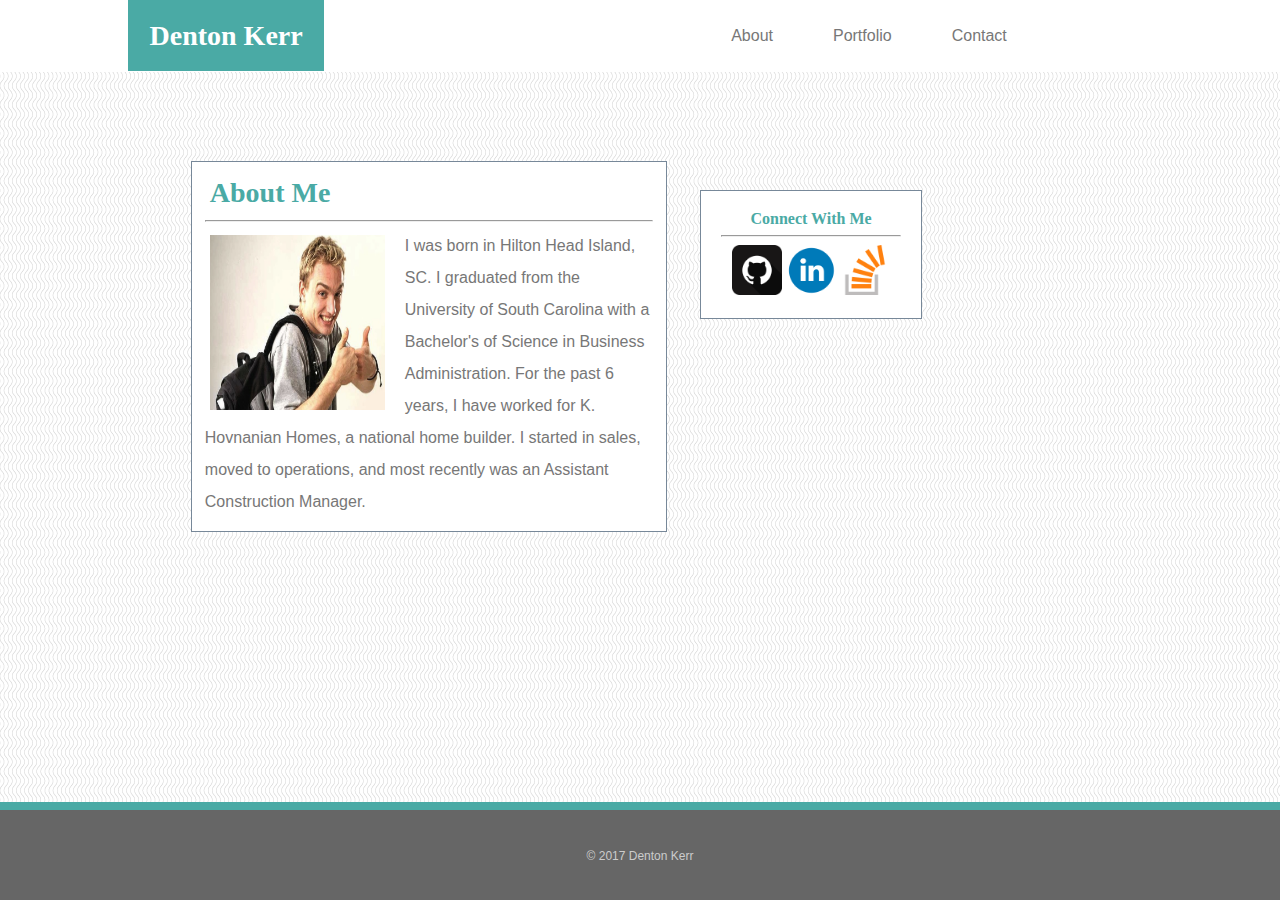
<file: index.html>
<!DOCTYPE html>

<html>
<head>
    <meta charset="UTF-8">
    <meta name="viewport" content="width=device-width, initial-scale=1">
    <meta http-equiv="X-UA-Compatible" content="ie=edge">
    <title>Denton Kerr's Portfolio</title>    
</head>

<link rel="stylesheet" href="assets/css/reset.css">
<link rel="stylesheet" href="assets/css/style.css">

<body>
    <nav class="navbar">
        <div class="container">
            <div class="navbarHeader">
                <a href="index.html"><header>Denton Kerr</header></a>
            </div>
            <div class="navbarNav">
                <ul>
                    <li><a href="contact.html">Contact</a></li>
                    <li><a href="portfolio.html">Portfolio</a></li>
                    <li><a href="index.html">About</a></li>
                </ul>
            </div>
        </div>
    </nav>

<div class="container">
    <div class="wrapper">
        <section id="content"></section>
            <h2>About Me</h2>
            <hr>    
                <p>
                    <div id="dude"><img src="assets/images/dude-1.jpg" alt="dude" height=175 width=175 ></div>
                    <div id="bio">I was born in Hilton Head Island, SC. I graduated from the University of South Carolina with a Bachelor's of Science in Business Administration. For the past 6 years, I have worked for K. Hovnanian Homes, a national home builder. I started in sales, moved to operations, and most recently was an Assistant Construction Manager.</div>
                </p>
    </div>

    <aside>
        <h3>Connect With Me</h3>
        <hr>
            <a href="https://github.com/dentonkerr"><img src="assets/images/github.png" width="50" height="50"></a>
            <a href="https://www.linkedin.com/in/dentonkerr/"><img src="assets/images/LinkedIn.png" width="50" height="50"></a>
            <a href="https://stackoverflow.com/users/8834500/d-kerr?tab=profile"><img src="assets/images/Stack Overflow.png" width="50" height="50"></a>
    </aside>
</div>

    <div class="footer">
        <p2>&copy; 2017 Denton Kerr</p2>
    </div>

</body>

</html>
</file>
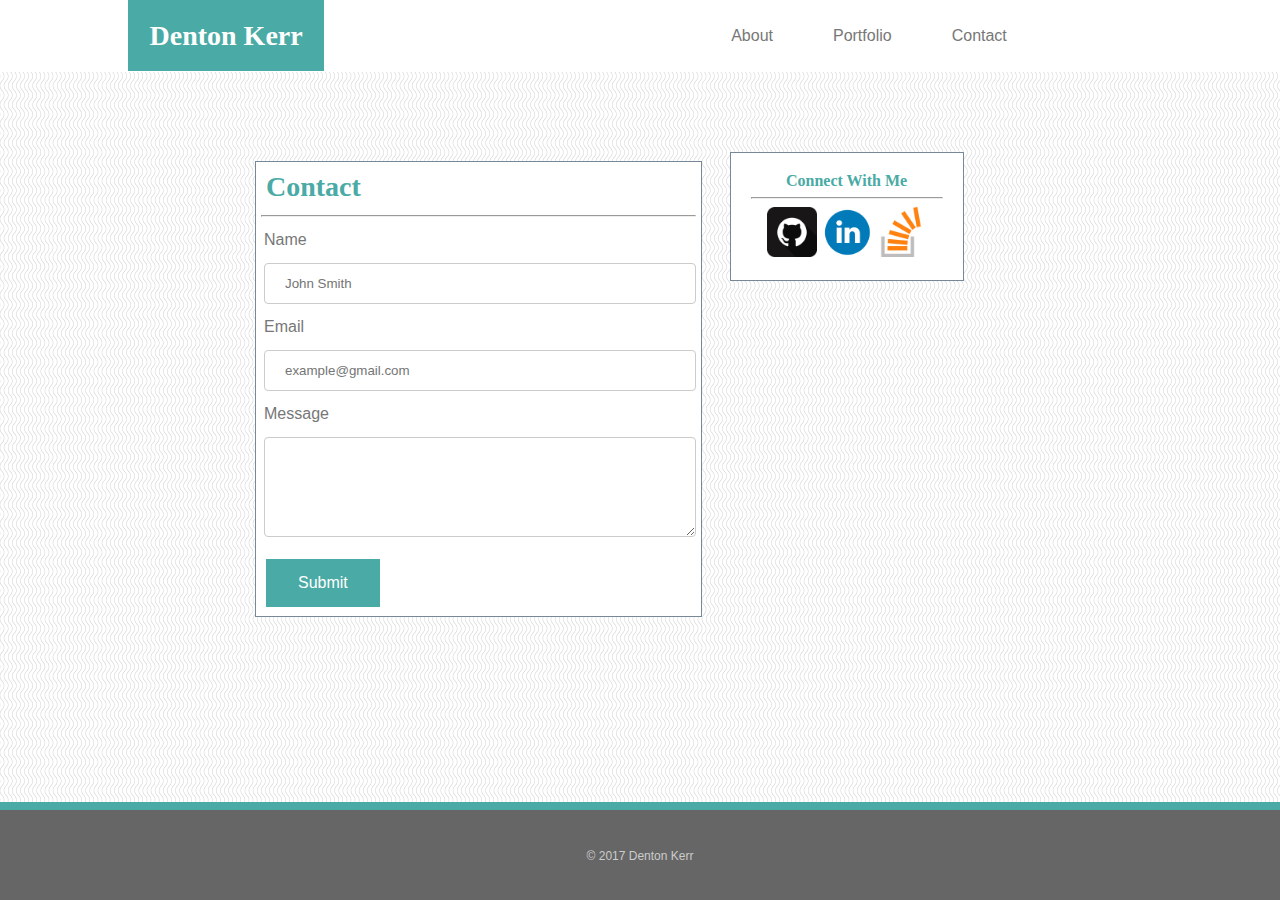
<file: contact.html>
<!DOCTYPE html>

<html>
<head>
    <meta charset="UTF-8">
    <meta name="viewport" content="width=device-width, initial-scale=1">
    <meta http-equiv="X-UA-Compatible" content="ie=edge">
    <title>Denton Kerr's Portfolio</title>    
</head>

<link rel="stylesheet" href="assets/css/reset.css">
<link rel="stylesheet" href="assets/css/style.css">

<body>
    <nav class="navbar">
        <div class="container">
            <div class="navbarHeader">
                <a href="index.html"><header>Denton Kerr</header></a>
            </div>
            <div class="navbarNav">
                <ul>
                    <li><a href="contact.html">Contact</a></li>
                    <li><a href="portfolio.html">Portfolio</a></li>
                    <li><a href="index.html">About</a></li>
                </ul>
            </div>
        </div>
    </nav>

<div class="wrapper2">
    <p2>
        <h2>Contact</h2>
        <hr>
            <form>
                Name<br>
                <input type="text" name="name" placeholder="John Smith"><br>
                Email<br>
                <input type="email" name="email" placeholder="example@gmail.com"><br>
                Message<br>
                <textarea rows="4" cols="79.5" name="Message"></textarea>
                <input type="button" class="button" value="Submit">
            </form>
    </p2>
</div>
<aside2>
        <h3>Connect With Me</h3>
        <hr>
            <a href="https://github.com/dentonkerr"><img src="assets/images/github.png" width="50" height="50"></a>
            <a href="https://www.linkedin.com/in/dentonkerr/"><img src="assets/images/LinkedIn.png" width="50" height="50"></a>
            <a href="https://stackoverflow.com/users/8834500/d-kerr?tab=profile"><img src="assets/images/Stack Overflow.png" width="50" height="50"></a>
</aside2>

<div class="footer">
    <p>&copy; 2017 Denton Kerr</p>
</div>

</body>
</html>
</file>
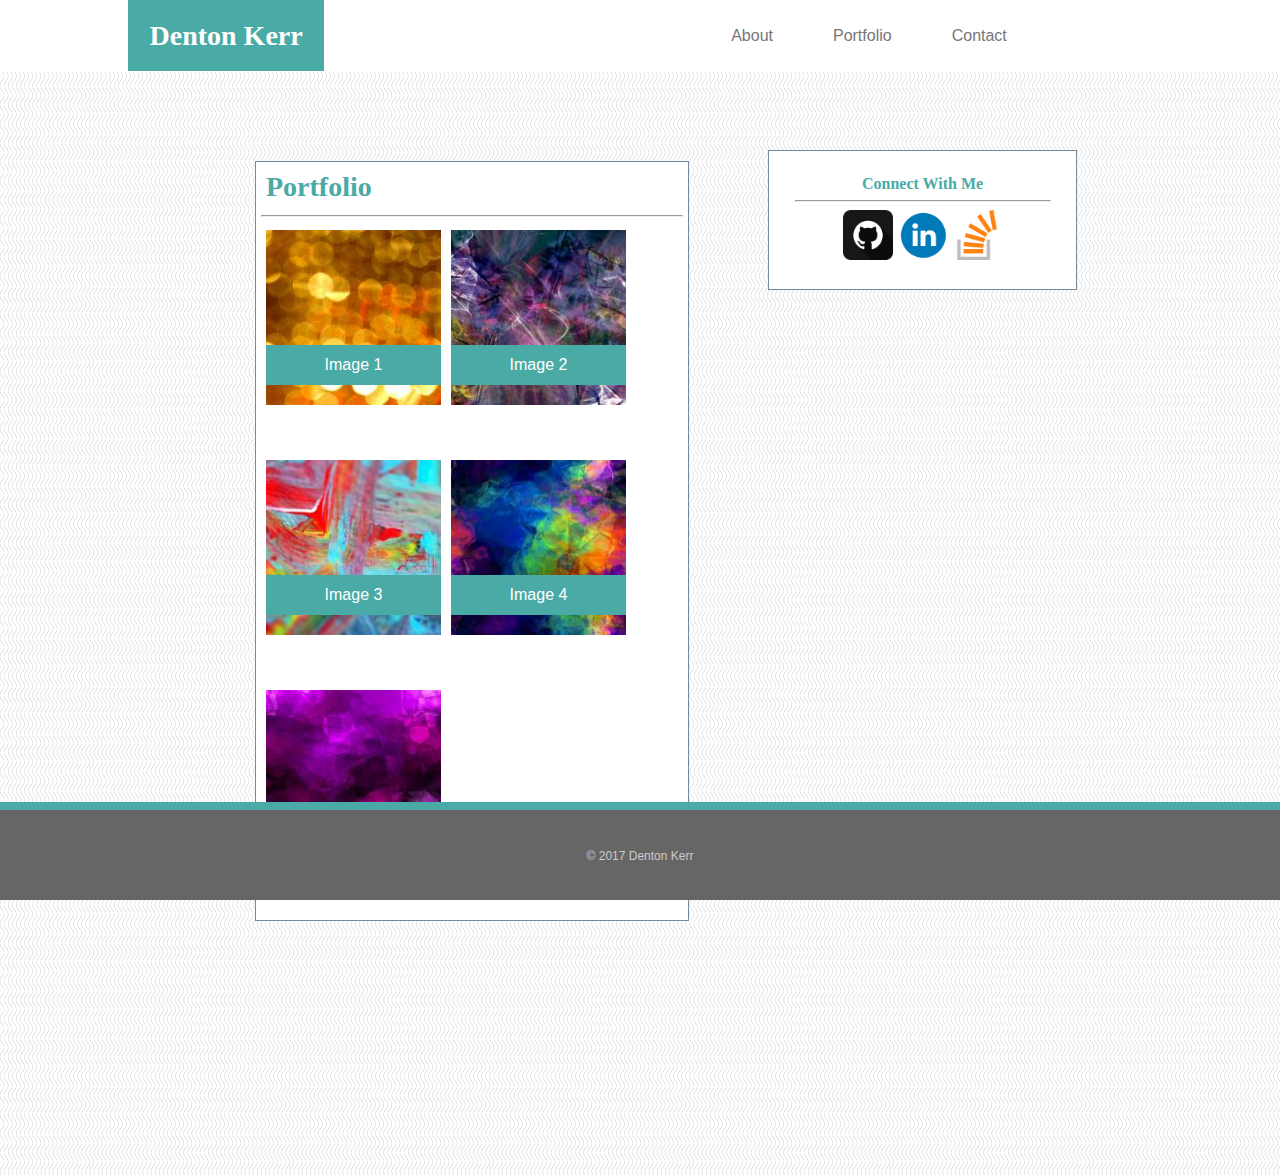
<file: portfolio.html>
<!DOCTYPE html>

<html>
<head>
    <meta charset="UTF-8">
    <meta name="viewport" content="width=device-width, initial-scale=1">
    <meta http-equiv="X-UA-Compatible" content="ie=edge">
    <title>Denton Kerr's Portfolio</title>    
</head>

<link rel="stylesheet" href="assets/css/reset.css">
<link rel="stylesheet" href="assets/css/style.css">

<body>
    <nav class="navbar">
        <div class="container">
            <div class="navbarHeader">
                <a href="index.html"><header>Denton Kerr</header></a>
            </div>
            <div class="navbarNav">
                <ul>
                    <li><a href="contact.html">Contact</a></li>
                    <li><a href="portfolio.html">Portfolio</a></li>
                    <li><a href="index.html">About</a></li>
                </ul>
            </div>
        </div>
    </nav>


    <div class="wrapper3">
        <h2>Portfolio</h2>
        <hr>
        <div class="Portfolio">
        
        <div class="responsive">
        <div class="gallery">
            <a target="_blank" href="assets/images/portfolio image 1.jpg"> <img src="assets/images/portfolio image 1.jpg" alt="Image1" width="300" height="300">
            </a>
            <div class="desc">Image 1</div>
        </div>
        </div>
        
        <div class="responsive">
        <div class="gallery">
                <a target="_blank" href="assets/images/portfolio image 2.jpg"> <img src="assets/images/portfolio image 2.jpg" alt="Image2" width="300" height="300">
                </a>
                <div class="desc">Image 2</div>
        </div>
        </div>
        
        <div class="responsive">
        <div class="gallery">
                <a target="_blank" href="assets/images/portfolio image 3.jpg"> <img src="assets/images/portfolio image 3.jpg" alt="Image3" width="300" height="300">
                </a>
                <div class="desc">Image 3</div>
        </div>
        </div>

        <div class="responsive">
        <div class="gallery">
                <a target="_blank" href="assets/images/portfolio image 4.jpg"> <img src="assets/images/portfolio image 4.jpg" alt="Image4" width="300" height="300">
                </a>
                <div class="desc">Image 4</div>
        </div>
        </div>

        <div class="responsive">
        <div class="gallery">
                <a target="_blank" href="assets/images/portfolio image 5.jpg"> <img src="assets/images/portfolio image 5.jpg" alt="Image5" width="300" height="300">
                </a>
                <div class="desc">Image 5</div>
        </div>
        </div>
        </div>
    </div>
    
    <aside3>
        <h3>Connect With Me</h3>
        <hr>
            <a href="https://github.com/dentonkerr"><img src="assets/images/github.png" width="50" height="50"></a>
            <a href="https://www.linkedin.com/in/dentonkerr/"><img src="assets/images/LinkedIn.png" width="50" height="50"></a>
            <a href="https://stackoverflow.com/users/8834500/d-kerr?tab=profile"><img src="assets/images/Stack Overflow.png" width="50" height="50"></a>
    </aside3>


    <div class="footer">
        <p>&copy; 2017 Denton Kerr</p>
    </div>

</body>

</html>
</file>
<file: assets/css/style.css>
html {
    background-image: url("../images/vertical-waves 2/vertical-waves.png");
}

.container {
    width: 100%;
}

/* Denton Kerr top page */
header {
    color: white;
    background-color: #4aaaa5;
    font-size: 28px;
    font-family: "Georgia", Times, Times New Roman, serif;
    font-weight: bold;
    float: left;
    position: absolute;
    left: 10%;
    padding: 21.5px;
}

/* about me headline */
h2 {
    font-family: "Georgia", Times, Times New Roman, serif;
    font-weight: bold;
    font-size: 28px;
    color: #4aaaa5;
    margin-left: 0;
    padding: 5px;
}

ul {
    list-style-type: none;
    padding: auto;
    overflow: hidden;
    background-color: white;
    padding-right: 10%;
    margin-bottom: 5%;
}

li {
    display: inline-block;
    color: #777777;
    text-decoration: none;
    padding: 14px;
    float: right;
    position: relative;
    right: 10%;
}

li a {
    display: inline-block;
    color: #777777;
    text-align: center;
    text-decoration: none;
    padding: 14px 16px;
}

/*nav bar hover top right*/
li a:hover {
    background-color: #555;
    color: white;
}

/* about me box */
.wrapper {
    background-color: white;
    width: 35%;
    margin-left: 15%;
    margin-top: 2%;
    padding: 1%;
    outline-style: solid;
    outline-color: lightslategray;
    outline-width: 1px;
}

/* contact fill in boxes */
.wrapper2 {
    background-color: white;
    width: 34%;
    margin-left: 20%;
    margin-top: 2%;
    padding: 5px;
    margin-bottom:9%;
    outline-style: solid;
    outline-color: lightslategray;
    outline-width: 1px;
    line-height: 30px;
}

.wrapper3 {
    background-color: white;
    width: 33%;
    margin-left: 20%;
    margin-top: 2%;
    margin-bottom: 9%;
    padding: 5px;
    outline-style: solid;
    outline-color: lightslategray;
    outline-width: 1px;
    line-height: 30px;
}

/* about me picture */
#dude {
    float: left;
    padding: 5px;
    margin-right: 15px;
}

/* about me  text*/
#bio {
    line-height: 2;
}

body {
    color: #777777;
    font-family: 'Arial', 'Helvetica Neue', Helvetica, sans-serif;
    display: flex;
    flex-direction: column;
}

/* connect box index */
aside {
    width: 14%;
    height: 25%;
    background: #fff;
    text-align: center;
    border: 1px solid lightslategray;
    padding: 20px;
    float: right;
    position: relative; 
    bottom: 341px;
    right: 28%;
}

/*connect box index h3*/
aside h3 {
    font-family: 'Georgia', Times, Times New Roman, serif;
    color: #4aaaa5;
    size: 18px;
    font-weight: bold;
}

/* connect box contact */
aside2 {
    width: 15%;
    height: 25%;
    float: right;
    background: #fff;
    text-align: center;
    border: 1px solid lightslategray;
    padding: 20px;
    position: relative;
    bottom: 579px;
    left: 57%;
}
/*connect box contact h3*/
aside2 h3 {
    font-family: 'Georgia', Times, Times New Roman, serif;
    color: #4aaaa5;
    size: 18px;
    font-weight: bold;
}

/* connect box contact portfolio */
aside3 {
    width: 20%;
    float: right;
    background: #fff;
    text-align: center;
    border: 1px solid lightslategray;
    padding: 2%;
    position: relative;
    bottom: 885px;
    left: 60%

}
/*connect box portfolio h3*/
aside3 h3 {
    font-family: 'Georgia', Times, Times New Roman, serif;
    color: #4aaaa5;
    size: 18px;
    font-weight: bold;
}

/* contact page inputs moved right in box*/
form {
    margin-left: 3px;
}

input[type=text] {
    width: 100%;
    padding: 12px 20px;
    margin: 8px 0;
    display: inline-block;
    border: 1px solid #ccc;
    border-radius: 4px;
    box-sizing: border-box;
}

input[type=email] {
    width: 100%;
    padding: 12px 20px;
    margin: 8px 0;
    display: inline-block;
    border: 1px solid #ccc;
    border-radius: 4px;
    box-sizing: border-box;
}

/* message area in contact*/
textarea {
    width: 100%;
    padding: 12px 20px;
    margin: 8px 0;
    height: 100px;
    display: inline-block;
    border: 1px solid #ccc;
    border-radius: 4px;
    box-sizing: border-box;
}

/* submit button */
.button {
    background-color: #4aaaa5;
    border: none;
    color: white;
    padding: 15px 32px;
    text-align: center;
    text-decoration: none;
    display: inline-block;
    font-size: 16px;
    margin: 4px 2px;
}

.button:hover{
    background-color: lightslategray;
    color: black;
}

div.gallery {
    margin: 5px;
    float: left;
    width: 175px;
    margin-bottom: auto;
}

div.gallery img {
    width: 100%;
    height: auto;
}

div.desc {
    padding: 5px;
    text-align: center;
    background-color: #4aaaa5;
    color: white;
    position: relative;
    left: 0px;
    bottom: 70px;
}

.footer {
    position: fixed;
    bottom: 0;
    text-align: center;
    width: 100%;
    background-color: #666666;
    color: #cccccc;
    font-size: 12px;
    height: 50px;
    border-top-style: solid;
    border-top-width: 8px;
    border-top-color: #4aaaa5;
    padding-top: 40px;
}

@media screen and (max-width: 980px) and (min-width: 769px) {
    
/* About Me paragraph */ /***DONE***/
.wrapper {
    width: 30%;
    padding: 5%;
}

/* Connect With Me Index */ /***DONE***/
aside {
    position:relative;
    bottom: 571px;
    right: 18%;
    padding: 2%;
    width: 20%;
}

/* gallery */  /***DONE***/
.wrapper3 {
    width: 19%;
    margin-bottom: 0
}

/* Connect With Me Portfolio */  /***DONE***/
aside3 {
    position: relative;
    left: 430px;
    bottom: 1218px;
    width: 17%;
}

/*Contact Me blank fields*/  /***DONE***/
.wrapper2 {
    width: 40%;
    margin-bottom: 10px;
    margin-left: 10%;
    margin-top: 1%;
}

/*Connect With Me Contact*/ /***DONE***/
aside2 {
    position: relative;
    bottom: 460px;
    width: 20%
    }
}
    
@media screen and (max-width: 768px) and (min-width: 641px) {
    
/* About Me paragraph */ /***DONE***/
.wrapper {
    width: 90%;
    position: absolute;
    right: 4.5%;
    top:15%;
        }
/* Connect With Me Index */ /***DONE***/

aside {
    width: 86.5%;
    position: relative;
    right: 4.5%;
    top: 300px;
    margin-bottom: 20%;
}
        
header {
    margin-left: -60px; 
}
    
li {
    margin-right: -20px;
}
    
ul {
    margin-right: -70px; 
}
    
/* gallery */ /***DONE***/
.wrapper3 {
    width: 50%;
    margin-top: auto;
    margin-left: 25%;
    margin-bottom: 100px;
        }   
    
/* Connect With Me Portfolio */   /***DONE***/
aside3 {
    width: 47.2%;
    position: relative;
    top: -75px;
    left: 192px;
    margin-bottom: 8%;
}

/*Contact Me blank fields*/   /***DONE***/
.wrapper2 {
    width: 95%;
    margin: 25px 15px;
    margin-bottom: 200px;
}
/*Connect With Me Contact*/   /***DONE***/
aside2 {
    width: 90.8%;
    position: relative;
    bottom: 160px;
    left: 2%;
}

ul {
    margin-right: -150px;
}

}
    
@media screen and (max-width: 640px) and (min-width: 0px) {
        
/* Connect With Me Index*/ /***DONE***/
.wrapper {
    width: 90%;
    margin: auto;
    position: absolute;
    right: 5%;
    top:15%;
}
/* Connect With Me Index */ /***DONE***/
aside {
    width: 86%;
    position: relative;
    right: 4.75%;
    top: 320px;
    margin-bottom: 10%;
}
        
header {
    margin-left: -60px; 
}
            
li {
    margin-right: -20px;
}
            
ul {
    margin-right: -120px; 
}

/*Gallery*/   /***DONE***/   /***Realized late these screenshots were for responsive gallery images Friday evening. Could not figure out the <div class="responsive">**/
.wrapper3 {
    width: 29.5%;
    margin-left: 34%;
}

.responsive {
    width: 100%;
}

/*Connect With Me Gallery */ /***DONE***/
aside3 {
    position: relative;
    top: -35px;
    left: 218px;
    width: 27%;
    margin-bottom: 15%;
}

/*Contact Fields*/   /***DONE***/
.wrapper2 {
    width: 90%;
    position: relative;
    right: 16%;
    margin-top: auto;
}

/*Connect With Me Contact Form*/  /***DONE***/
aside2 {
    width: 85%;
    position: relative;
    left: 4%;
    top: -28px;
    margin-bottom: 15%;
}

}


}
</file>
